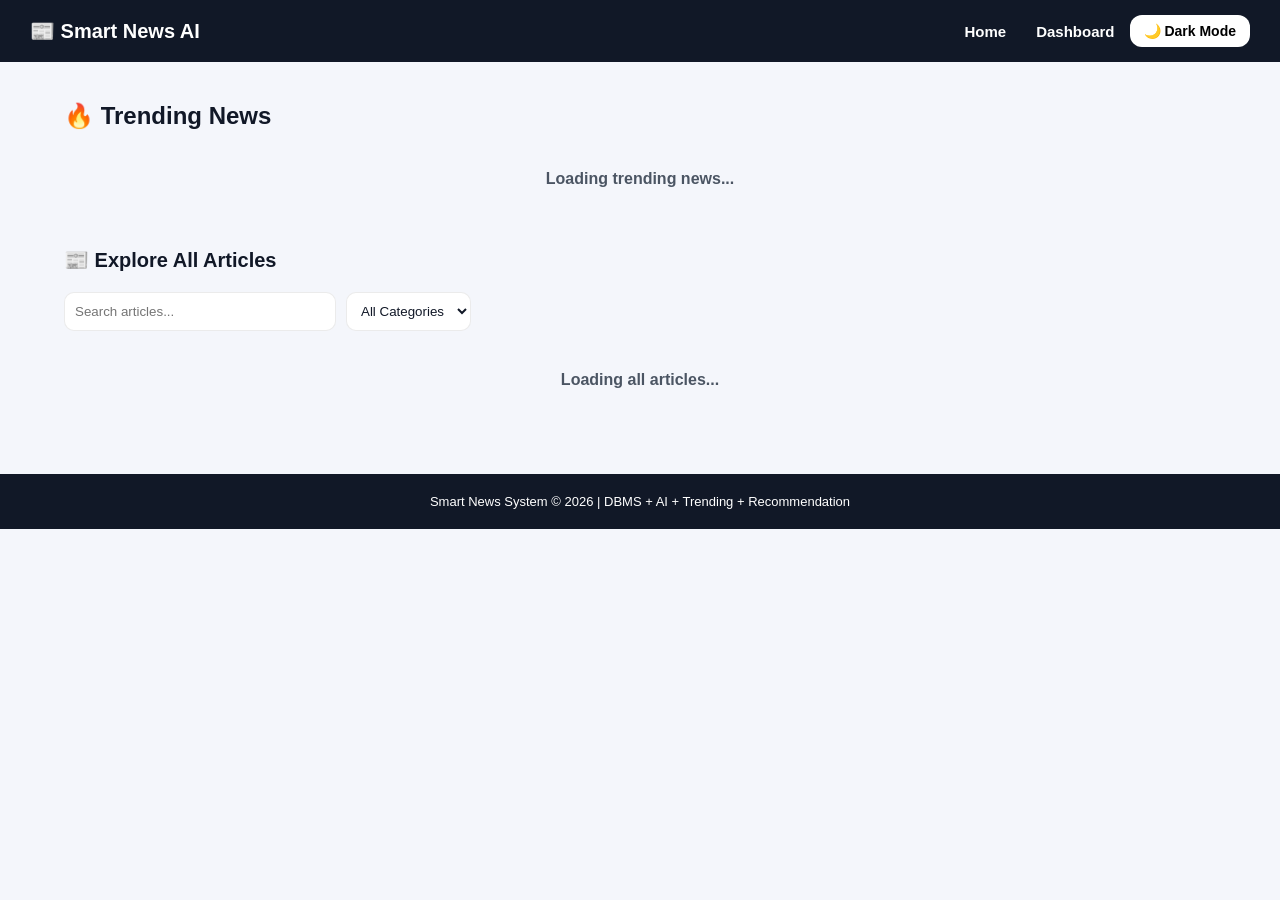
<file: frontend/index.html>
<!-- <!DOCTYPE html>
<html>
<head>
  <title>Smart News System</title>
  <link rel="stylesheet" href="style.css">
</head>

<body>

  <div class="navbar">
    <h2>📰 Smart News AI</h2>
    <div>
      <a href="index.html">Home</a>
      <a href="dashboard.html">Dashboard</a>
    </div>
  </div>

  <div class="container">

    <div class="heading">
      <h1>🔥 Trending News</h1>
    </div>

    <div id="trending" class="grid"></div>

    <h2 class="section-title">📰 Explore All Articles</h2>

    <div class="heading">
      <div class="search-bar">
        <input type="text" id="searchInput" placeholder="Search articles..." onkeyup="filterArticles()">
        <select id="categoryFilter" onchange="filterArticles()">
          <option value="All">All Categories</option>
        </select>
      </div>
    </div>

    <div id="articles" class="grid"></div>

  </div>

  <div class="footer">
    Smart News System © 2026 | DBMS + AI + Trending + Recommendation
  </div>

  <script src="script.js"></script>
  <script>
    loadTrending();
    loadArticles();
  </script>

</body>
</html> -->



<!DOCTYPE html>
<html>
<head>
  <title>Smart News System</title>
  <link rel="stylesheet" href="style.css">
</head>

<body onload="applyTheme()">

  <div class="navbar">
    <h2>📰 Smart News AI</h2>

    <div class="navbar-right">
      <a href="index.html">Home</a>
      <a href="dashboard.html">Dashboard</a>
      <button class="toggle-btn" onclick="toggleDarkMode()">🌙 Dark Mode</button>
    </div>
  </div>

  <div class="container">

    <div class="heading">
      <h1>🔥 Trending News</h1>
    </div>

    <div id="trending" class="grid"></div>

    <h2 class="section-title">📰 Explore All Articles</h2>

    <div class="heading">
      <div class="search-bar">
        <input type="text" id="searchInput" placeholder="Search articles..." onkeyup="filterArticles()">
        <select id="categoryFilter" onchange="filterArticles()">
          <option value="All">All Categories</option>
        </select>
      </div>
    </div>

    <div id="articles" class="grid"></div>

  </div>

  <div class="footer">
    Smart News System © 2026 | DBMS + AI + Trending + Recommendation
  </div>

  <!-- FAKE NEWS WARNING MODAL -->
  <div id="fakeNewsModal" class="modal-overlay">
    <div class="modal-box">
      <h2>⚠️ Fake News Alert</h2>
      <p><b id="fakeNewsTitle"></b></p>
      <p>This article is predicted as fake news by the AI system. Please read carefully.</p>
      <button class="modal-btn" onclick="closeFakeNewsPopup()">OK</button>
    </div>
  </div>

  <script src="script.js"></script>
  <script>
    loadTrending();
    loadArticles();
  </script>

</body>
</html>
</file>
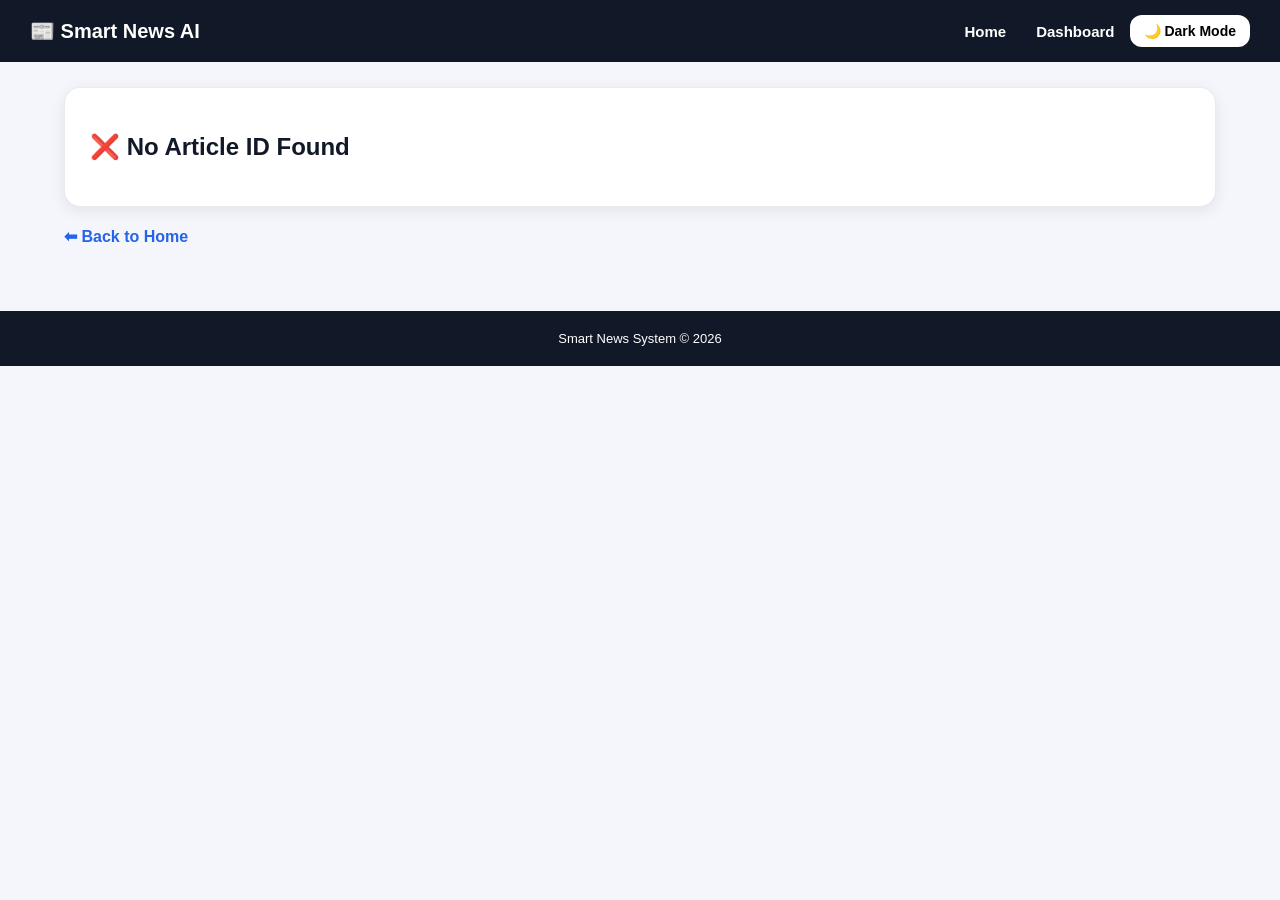
<file: frontend/article.html>
<!-- <!DOCTYPE html>
<html>
<head>
  <title>Read Article</title>
  <link rel="stylesheet" href="style.css">
</head>

<body>

  <div class="navbar">
    <h2>📰 Smart News AI</h2>
    <div>
      <a href="index.html">Home</a>
      <a href="dashboard.html">Dashboard</a>
    </div>
  </div>

  <div class="container">
    <div id="articleBox" class="article-box">
      <div class="loading">Loading article...</div>
    </div>

    <a class="back-link" href="index.html">⬅ Back to Home</a>
  </div>

  <script>
    const API = "http://127.0.0.1:5000";
    const USER_ID = 1;

    function getArticleId() {
      const params = new URLSearchParams(window.location.search);
      return params.get("id");
    }

    async function loadArticle() {
      const articleId = getArticleId();

      if (!articleId) {
        document.getElementById("articleBox").innerHTML = "<h2>No Article Found</h2>";
        return;
      }

      let res = await fetch(`${API}/article/${articleId}?user_id=${USER_ID}`);
      let article = await res.json();

      document.getElementById("articleBox").innerHTML = `
        <h1>${article.title}</h1>
        <p><b>Category:</b> ${article.category}</p>
        <p><b>Status:</b> ${article.is_fake ? "⚠️ Fake News" : "✅ Real News"}</p>
        <hr>
        <p>${article.content}</p>

        <div class="btn-row">
          <button class="btn-like" onclick="likeArticle(${article.article_id})">👍 Like</button>
        </div>
      `;
    }

    async function likeArticle(articleId) {
      await fetch(`${API}/like/${articleId}`, {
        method: "POST",
        headers: { "Content-Type": "application/json" },
        body: JSON.stringify({ user_id: USER_ID })
      });

      alert("✅ Article Liked!");
    }

    loadArticle();
  </script>

</body>
</html> -->
<!DOCTYPE html>
<html>
<head>
  <title>Read Article</title>
  <link rel="stylesheet" href="style.css">
</head>

<body>

  <div class="navbar">
    <h2>📰 Smart News AI</h2>

    <div class="navbar-right">
      <a href="index.html">Home</a>
      <a href="dashboard.html">Dashboard</a>
      <button class="toggle-btn" onclick="toggleDarkMode()">🌙 Dark Mode</button>
    </div>
  </div>

  <div class="container">
    <div id="articleBox" class="article-box">
      <div class="loading">Loading article...</div>
    </div>

    <a class="back-link" href="index.html">⬅ Back to Home</a>
  </div>

  <div class="footer">
    Smart News System © 2026
  </div>

  <!-- IMPORTANT: defer ensures script loads before functions are used -->
  <script src="script.js" defer></script>

  <script>
    const USER_ID = 1;
    const API_LOCAL = "http://127.0.0.1:5000";

    function getArticleId() {
      const params = new URLSearchParams(window.location.search);
      return params.get("id");
    }

    async function loadArticle() {
      const articleId = getArticleId();

      if (!articleId) {
        document.getElementById("articleBox").innerHTML =
          "<h2>❌ No Article ID Found</h2>";
        return;
      }

      try {
        let res = await fetch(`${API_LOCAL}/article/${articleId}?user_id=${USER_ID}`);

        if (!res.ok) {
          document.getElementById("articleBox").innerHTML =
            `<h2>❌ Error: Unable to fetch article (Status ${res.status})</h2>`;
          return;
        }

        let article = await res.json();

        document.getElementById("articleBox").innerHTML = `
          <h1>${article.title}</h1>
          <p><b>Category:</b> ${article.category}</p>
          <p><b>Status:</b> ${article.is_fake ? "⚠️ Fake News" : "✅ Real News"}</p>
          <hr>
          <p>${article.content}</p>

          <div class="btn-row">
            <button class="btn-like" onclick="handleLike(${article.article_id})">👍 Like</button>
          </div>
        `;

      } catch (error) {
        document.getElementById("articleBox").innerHTML =
          `<h2>❌ API Connection Failed</h2>
           <p>Make sure backend is running on port 5000.</p>`;
      }
    }

    function handleLike(articleId) {
      if (typeof likeArticle === "function") {
        likeArticle(articleId);
      } else {
        alert("❌ likeArticle() not found. script.js is not loading properly.");
      }
    }

    // Apply theme safely (if function exists)
    window.onload = function () {
      if (typeof applyTheme === "function") {
        applyTheme();
      }
      loadArticle();
    };
  </script>

</body>
</html>
</file>
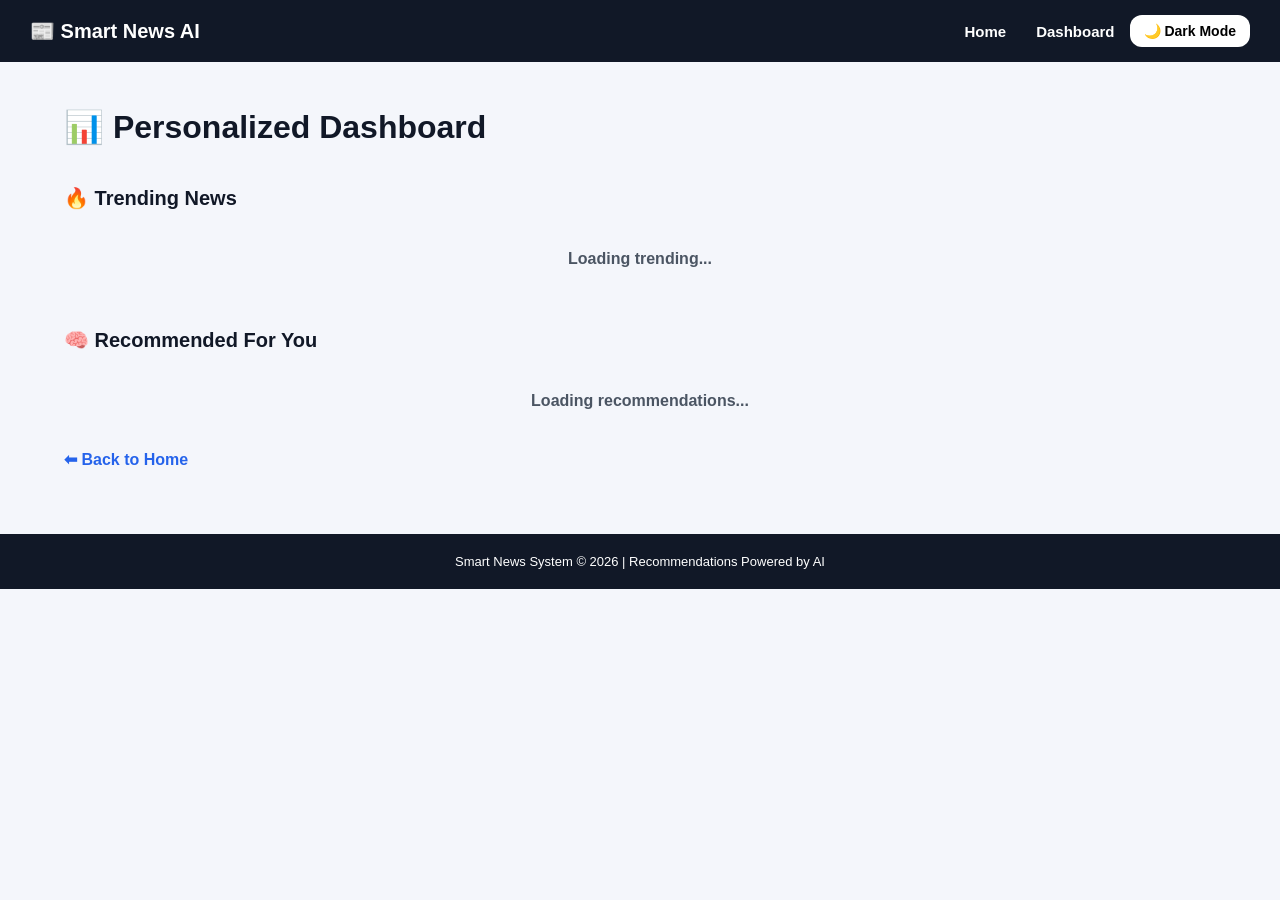
<file: frontend/dashboard.html>
<!-- <!DOCTYPE html>
<html>
<head>
  <title>User Dashboard</title>
  <link rel="stylesheet" href="style.css">
</head>

<body>

  <div class="navbar">
    <h2>📰 Smart News AI</h2>
    <div>
      <a href="index.html">Home</a>
      <a href="dashboard.html">Dashboard</a>
    </div>
  </div>

  <div class="container">
    <h1>📊 Personalized Dashboard</h1>

    <h2 class="section-title">🔥 Trending News</h2>
    <div id="dashboardTrending" class="grid"></div>

    <h2 class="section-title">🧠 Recommended For You</h2>
    <div id="dashboardRecommend" class="grid"></div>

    <a class="back-link" href="index.html">⬅ Back to Home</a>
  </div>

  <div class="footer">
    Smart News System © 2026 | Recommendations Powered by AI
  </div>

  <script src="script.js"></script>
  <script>
    loadDashboard();
  </script>

</body>
</html> -->


<!DOCTYPE html>
<html>
<head>
  <title>User Dashboard</title>
  <link rel="stylesheet" href="style.css">
</head>

<body onload="applyTheme()">

  <div class="navbar">
    <h2>📰 Smart News AI</h2>

    <div class="navbar-right">
      <a href="index.html">Home</a>
      <a href="dashboard.html">Dashboard</a>
      <button class="toggle-btn" onclick="toggleDarkMode()">🌙 Dark Mode</button>
    </div>
  </div>

  <div class="container">
    <h1>📊 Personalized Dashboard</h1>

    <h2 class="section-title">🔥 Trending News</h2>
    <div id="dashboardTrending" class="grid"></div>

    <h2 class="section-title">🧠 Recommended For You</h2>
    <div id="dashboardRecommend" class="grid"></div>

    <a class="back-link" href="index.html">⬅ Back to Home</a>
  </div>

  <div class="footer">
    Smart News System © 2026 | Recommendations Powered by AI
  </div>

  <!-- FAKE NEWS WARNING MODAL -->
  <div id="fakeNewsModal" class="modal-overlay">
    <div class="modal-box">
      <h2>⚠️ Fake News Alert</h2>
      <p><b id="fakeNewsTitle"></b></p>
      <p>This article is predicted as fake news by the AI system. Please read carefully.</p>
      <button class="modal-btn" onclick="closeFakeNewsPopup()">OK</button>
    </div>
  </div>

  <script src="script.js"></script>
  <script>
    loadDashboard();
  </script>

</body>
</html>
</file>
<file: frontend/style.css>
/* body {
  margin: 0;
  font-family: "Segoe UI", sans-serif;
  background: #f4f6fb;
  color: #222;
}

.navbar {
  background: #111827;
  color: white;
  padding: 15px 30px;
  display: flex;
  justify-content: space-between;
  align-items: center;
}

.navbar h2 {
  margin: 0;
  font-size: 20px;
  font-weight: 700;
}

.navbar a {
  color: white;
  text-decoration: none;
  margin-left: 15px;
  font-size: 15px;
  font-weight: 500;
  transition: 0.3s;
}

.navbar a:hover {
  color: #38bdf8;
}

.container {
  width: 90%;
  max-width: 1200px;
  margin: auto;
  padding: 25px 0;
}

.heading {
  display: flex;
  justify-content: space-between;
  align-items: center;
  margin-top: 15px;
  margin-bottom: 20px;
}

.heading h1 {
  font-size: 24px;
  margin: 0;
  font-weight: 700;
  color: #111827;
}

.search-bar {
  display: flex;
  gap: 10px;
}

.search-bar input {
  padding: 10px;
  width: 250px;
  border: 1px solid #d1d5db;
  border-radius: 8px;
  outline: none;
}

.search-bar select {
  padding: 10px;
  border: 1px solid #d1d5db;
  border-radius: 8px;
  outline: none;
}

.grid {
  display: grid;
  grid-template-columns: repeat(auto-fit, minmax(270px, 1fr));
  gap: 20px;
}

.card {
  background: white;
  border-radius: 14px;
  padding: 18px;
  box-shadow: 0px 4px 15px rgba(0,0,0,0.08);
  transition: 0.3s ease;
  border: 1px solid rgba(0,0,0,0.05);
}

.card:hover {
  transform: translateY(-6px);
  box-shadow: 0px 6px 20px rgba(0,0,0,0.15);
}

.card h3 {
  margin-top: 0;
  font-size: 18px;
  font-weight: 700;
  color: #111827;
}

.card p {
  font-size: 14px;
  line-height: 1.5;
  color: #4b5563;
}

.badge {
  display: inline-block;
  padding: 6px 12px;
  border-radius: 20px;
  font-size: 12px;
  font-weight: 600;
  margin-top: 8px;
}

.badge.category {
  background: #e0f2fe;
  color: #0369a1;
}

.badge.fake {
  background: #fee2e2;
  color: #991b1b;
}

.badge.real {
  background: #dcfce7;
  color: #166534;
}

.badge.trending {
  background: #fef9c3;
  color: #854d0e;
}

.btn-row {
  margin-top: 15px;
  display: flex;
  justify-content: space-between;
  gap: 10px;
}

button {
  flex: 1;
  border: none;
  padding: 10px;
  border-radius: 10px;
  cursor: pointer;
  font-weight: 600;
  font-size: 14px;
  transition: 0.3s;
}

.btn-read {
  background: #2563eb;
  color: white;
}

.btn-read:hover {
  background: #1d4ed8;
}

.btn-like {
  background: #10b981;
  color: white;
}

.btn-like:hover {
  background: #059669;
}

.section-title {
  font-size: 20px;
  font-weight: 700;
  margin-top: 40px;
  margin-bottom: 20px;
  color: #111827;
}

.footer {
  text-align: center;
  padding: 20px;
  background: #111827;
  color: white;
  margin-top: 40px;
  font-size: 13px;
}

.article-box {
  background: white;
  padding: 25px;
  border-radius: 14px;
  box-shadow: 0px 4px 15px rgba(0,0,0,0.08);
}

.article-box h1 {
  margin-top: 0;
}

.article-box p {
  font-size: 15px;
  color: #374151;
  line-height: 1.6;
}

.back-link {
  display: inline-block;
  margin-top: 20px;
  text-decoration: none;
  font-weight: 600;
  color: #2563eb;
}

.loading {
  text-align: center;
  font-size: 16px;
  padding: 20px;
  font-weight: 600;
  color: #6b7280;
} */



/* =========================
   GLOBAL THEME VARIABLES
========================= */
:root {
  --bg: #f4f6fb;
  --text: #111827;
  --card: #ffffff;
  --muted: #4b5563;
  --navbar: #111827;
  --border: rgba(0,0,0,0.08);

  --btn-primary: #2563eb;
  --btn-primary-hover: #1d4ed8;

  --btn-like: #10b981;
  --btn-like-hover: #059669;

  --shadow: 0px 4px 15px rgba(0,0,0,0.08);
}

/* =========================
   DARK MODE VARIABLES
========================= */
body.dark {
  --bg: #0b1220;
  --text: #f9fafb;
  --card: #111827;
  --muted: #cbd5e1;
  --navbar: #000000;
  --border: rgba(255,255,255,0.12);

  --btn-primary: #38bdf8;
  --btn-primary-hover: #0ea5e9;

  --btn-like: #34d399;
  --btn-like-hover: #10b981;

  --shadow: 0px 4px 15px rgba(0,0,0,0.35);
}

/* =========================
   BASE STYLES
========================= */
body {
  margin: 0;
  font-family: "Segoe UI", sans-serif;
  background: var(--bg);
  color: var(--text);
  transition: 0.3s;
}

a {
  text-decoration: none;
}

/* =========================
   NAVBAR
========================= */
.navbar {
  background: var(--navbar);
  color: white;
  padding: 15px 30px;
  display: flex;
  justify-content: space-between;
  align-items: center;
}

.navbar h2 {
  margin: 0;
  font-size: 20px;
  font-weight: 800;
}

.navbar a {
  color: white;
  margin-left: 15px;
  font-size: 15px;
  font-weight: 600;
  transition: 0.3s;
}

.navbar a:hover {
  color: #38bdf8;
}

.navbar-right {
  display: flex;
  align-items: center;
  gap: 15px;
}

/* =========================
   DARK MODE TOGGLE BUTTON
========================= */
.toggle-btn {
  background: white;
  color: black;
  border: none;
  padding: 8px 14px;
  border-radius: 12px;
  cursor: pointer;
  font-weight: 700;
  transition: 0.3s;
}

body.dark .toggle-btn {
  background: #1f2937;
  color: white;
}

.toggle-btn:hover {
  transform: scale(1.05);
}

/* =========================
   CONTAINER
========================= */
.container {
  width: 90%;
  max-width: 1200px;
  margin: auto;
  padding: 25px 0;
}

.heading {
  display: flex;
  justify-content: space-between;
  align-items: center;
  margin-top: 15px;
  margin-bottom: 20px;
}

.heading h1 {
  font-size: 24px;
  margin: 0;
  font-weight: 800;
  color: var(--text);
}

.section-title {
  font-size: 20px;
  font-weight: 800;
  margin-top: 40px;
  margin-bottom: 20px;
  color: var(--text);
}

/* =========================
   SEARCH BAR
========================= */
.search-bar {
  display: flex;
  gap: 10px;
}

.search-bar input {
  padding: 10px;
  width: 250px;
  border: 1px solid var(--border);
  border-radius: 10px;
  outline: none;
  background: var(--card);
  color: var(--text);
}

.search-bar select {
  padding: 10px;
  border: 1px solid var(--border);
  border-radius: 10px;
  outline: none;
  background: var(--card);
  color: var(--text);
}

/* =========================
   GRID & CARDS
========================= */
.grid {
  display: grid;
  grid-template-columns: repeat(auto-fit, minmax(270px, 1fr));
  gap: 20px;
}

.card {
  background: var(--card);
  border-radius: 16px;
  padding: 18px;
  box-shadow: var(--shadow);
  transition: 0.3s ease;
  border: 1px solid var(--border);
}

.card:hover {
  transform: translateY(-6px);
}

.card h3 {
  margin-top: 0;
  font-size: 18px;
  font-weight: 800;
  color: var(--text);
}

.card p {
  font-size: 14px;
  line-height: 1.5;
  color: var(--muted);
}

/* =========================
   BADGES
========================= */
.badge {
  display: inline-block;
  padding: 6px 12px;
  border-radius: 20px;
  font-size: 12px;
  font-weight: 700;
  margin-top: 8px;
}

.badge.category {
  background: #e0f2fe;
  color: #0369a1;
}

.badge.fake {
  background: #fee2e2;
  color: #991b1b;
}

.badge.real {
  background: #dcfce7;
  color: #166534;
}

.badge.trending {
  background: #fef9c3;
  color: #854d0e;
}

/* =========================
   BUTTONS
========================= */
.btn-row {
  margin-top: 15px;
  display: flex;
  justify-content: space-between;
  gap: 10px;
}

button {
  flex: 1;
  border: none;
  padding: 10px;
  border-radius: 12px;
  cursor: pointer;
  font-weight: 700;
  font-size: 14px;
  transition: 0.3s;
}

.btn-read {
  background: var(--btn-primary);
  color: white;
}

.btn-read:hover {
  background: var(--btn-primary-hover);
}

.btn-like {
  background: var(--btn-like);
  color: white;
}

.btn-like:hover {
  background: var(--btn-like-hover);
}

/* =========================
   ARTICLE BOX
========================= */
.article-box {
  background: var(--card);
  padding: 25px;
  border-radius: 16px;
  box-shadow: var(--shadow);
  border: 1px solid var(--border);
}

.article-box h1 {
  margin-top: 0;
}

.article-box p {
  font-size: 15px;
  color: var(--muted);
  line-height: 1.7;
}

.back-link {
  display: inline-block;
  margin-top: 20px;
  font-weight: 700;
  color: var(--btn-primary);
}

/* =========================
   FOOTER
========================= */
.footer {
  text-align: center;
  padding: 20px;
  background: var(--navbar);
  color: white;
  margin-top: 40px;
  font-size: 13px;
}

/* =========================
   LOADING
========================= */
.loading {
  text-align: center;
  font-size: 16px;
  padding: 20px;
  font-weight: 700;
  color: var(--muted);
}

/* =========================
   MODAL POPUP (FAKE NEWS)
========================= */
.modal-overlay {
  position: fixed;
  top: 0;
  left: 0;
  height: 100vh;
  width: 100%;
  background: rgba(0,0,0,0.65);
  display: flex;
  justify-content: center;
  align-items: center;
  z-index: 999;
  opacity: 0;
  pointer-events: none;
  transition: 0.3s;
}

.modal-overlay.show {
  opacity: 1;
  pointer-events: auto;
}

.modal-box {
  background: var(--card);
  width: 90%;
  max-width: 480px;
  padding: 25px;
  border-radius: 18px;
  box-shadow: var(--shadow);
  text-align: center;
  transform: scale(0.8);
  transition: 0.3s;
  border: 1px solid var(--border);
}

.modal-overlay.show .modal-box {
  transform: scale(1);
}

.modal-box h2 {
  margin-top: 0;
  font-size: 22px;
  color: #dc2626;
  font-weight: 900;
}

.modal-box p {
  font-size: 14px;
  color: var(--muted);
  line-height: 1.5;
}

.modal-btn {
  margin-top: 15px;
  background: #dc2626;
  color: white;
  padding: 12px;
  border-radius: 12px;
  font-weight: 800;
  border: none;
  cursor: pointer;
}

.modal-btn:hover {
  background: #b91c1c;
}
</file>
